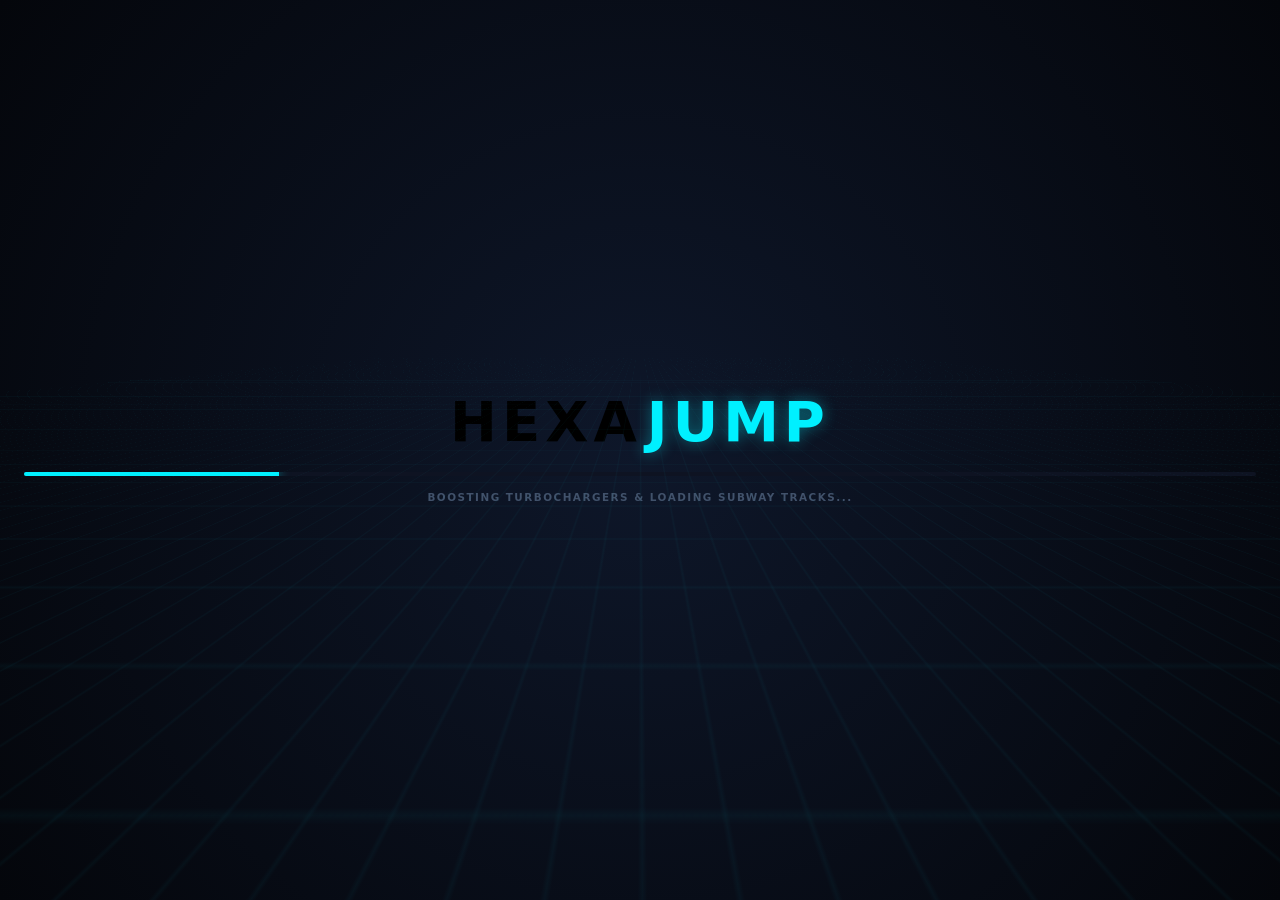
<file: index.html>
<!DOCTYPE html>
<html lang="en">
<head>
    <meta charset="UTF-8">
    <meta name="viewport" content="width=device-width, initial-scale=1.0">
    <title>HexaJump - Premium Subway Endless Runner Engine</title>
    <link rel="icon" href="data:;base64,iVBORw0kGgo=">
    <link rel="stylesheet" href="static/style.css">
</head>
<body>

    <div class="ambient-universe-backdrop">
        <div class="space-nebula-glow"></div>
        <div class="infinite-horizon-matrix"></div>
    </div>

    <div id="mobile-device-frame">

        <!-- SCREEN 1: LOADING SCREEN -->
        <div id="loading-screen" class="active-view screen-layout landing-bg">
            <div class="cyber-grid-overlay"></div>
            <div class="welcome-center-panel">
                <div class="brand-title-group">
                    <h1 class="runner-logo">HEXA</h1>
                    <h1 class="runner-logo color-alt">JUMP</h1>
                </div>
                <div class="bar-container">
                    <div id="boot-progress" class="bar-fill"></div>
                </div>
                <p class="telemetry-status">BOOSTING TURBOCHARGERS & LOADING SUBWAY TRACKS...</p>
            </div>
        </div>

        <!-- SCREEN 2: ACCOUNT CONFIGURATION -->
        <div id="account-creation-screen" class="hidden-view screen-layout">
            <h2 class="section-title">ACCOUNT CONFIG</h2>
            <div class="registration-form-box">
                <label class="form-label" for="username-input">ENTER RUNNER IDENTITY USERNAME:</label>
                <input type="text" id="username-input" class="form-input-field" placeholder="Operator_Mani" maxlength="12">
            </div>
            <button id="confirm-account-btn" class="action-trigger-btn" disabled>INITIALIZE DRIVE LINK</button>
        </div>

        <!-- GLOBAL TOP NAVIGATION BAR -->
        <div id="top-nav-telemetry" class="hidden-view">
            <div class="sys-tag"><span class="live-blink"></span> ONLINE</div>
            <div class="wallet-tag"><span id="coin-count">0</span> 🪙</div>
            <div id="nav-profile-trigger" class="circle-nav-pfp-btn">
                <img id="nav-pfp-icon-img" src="static/assets/alpha.png" alt="Pfp">
                <span id="nav-display-username">USER</span>
            </div>
        </div>

        <!-- SCREEN 3: AVATAR SELECTION SHOP -->
        <div id="store-screen" class="hidden-view screen-layout">
            <h2 class="section-title">CHOOSE AVATAR</h2>
            <p class="panel-subtitle">Select 2D Mini-Human Character Model Template</p>
            <div id="dynamic-avatar-grid" class="chibi-store-grid"></div>
            <div class="store-footer-controls">
                <button id="store-action-btn" class="action-trigger-btn" disabled>CONFIRM SELECTION</button>
                <button id="store-to-hub-btn" class="secondary-nav-btn">GO BACK TO HOME HUB</button>
            </div>
        </div>

        <!-- SCREEN 4: CENTRAL HUB DASHBOARD -->
        <div id="home-screen" class="hidden-view screen-layout">
            <div class="hub-profile-showcase">
                <div class="avatar-perspective-ring">
                    <canvas id="hubCharacterCanvas" width="160" height="200"></canvas>
                </div>
                <h3 id="hub-avatar-name">ALPHA</h3>
            </div>
            <div class="hub-control-stack">
                <button id="nav-to-modes-btn" class="stack-btn pulse-launch">TAP TO START GAME 🎮</button>
                <button id="nav-to-store-btn" class="stack-btn cosmetic-btn">CHANGE AVATAR</button>
            </div>
        </div>

        <!-- SCREEN 5: ROAD PATH ENVIRONMENTAL STAGES -->
        <div id="modes-screen" class="hidden-view screen-layout">
            <h2 class="section-title">ROAD SECTOR</h2>
            <p class="panel-subtitle">Select Real-Time Destination Runner Path View</p>
            <div class="sectors-vertical-stack">
                <div class="sector-strip" data-mode="railway">
                    <div class="sector-strip-bg bg-cyber"></div>
                    <span>Railway Track Path 🛤️</span>
                </div>
                <div class="sector-strip" data-mode="desert">
                    <div class="sector-strip-bg bg-jungle"></div>
                    <span>Desert Road Path 🏜️</span>
                </div>
                <div class="sector-strip" data-mode="city">
                    <div class="sector-strip-bg bg-volcano"></div>
                    <span>City Road Path 🛣️</span>
                </div>
                <div class="sector-strip" data-mode="bridge">
                    <div class="sector-strip-bg bg-space"></div>
                    <span>Bridge Road Path 🌉</span>
                </div>
                <div class="sector-strip" data-mode="mountain">
                    <div class="sector-strip-bg bg-grid"></div>
                    <span>Mountain Road Path 🏞️</span>
                </div>
            </div>
            <div class="carousel-footer-controls">
                <button id="launch-game-engine-btn" class="action-trigger-btn" disabled>ENGAGE LINK RUN</button>
                <button id="modes-to-hub-btn" class="secondary-nav-btn">RETURN TO HOME HUB</button>
            </div>
        </div>

        <!-- SCREEN 6: GAME STAGE & HUD SYSTEM -->
        <div id="game-stage" class="hidden-view screen-layout">
            <div class="gameplay-hud-overlay">
                <button id="pause-engine-btn" class="hud-circle-btn">⏸️</button>
                <div id="live-score-tracker">SCORE: 0000</div>
                <div class="hud-coins-display"><span id="live-coins-count">0</span> 🪙</div>
            </div>

            <canvas id="gameCanvas" width="400" height="650"></canvas>
            
            <!-- PAUSE OVERLAY -->
            <div id="pause-overlay" class="hidden-view screen-layout overlay-blur-bg">
                <div class="cyber-popup-box">
                    <h3 class="popup-headline">LOOP SUSPENDED</h3>
                    <p class="popup-subtext">Neural link idling safely...</p>
                    
                    <button id="resume-core-run-btn" class="action-trigger-btn primary-accent-btn">RESUME GAME</button>
                    <button id="pause-profile-btn" class="action-trigger-btn secondary-hub-btn">PROFILE PAGE</button>
                    <button id="pause-home-btn" class="action-trigger-btn secondary-hub-btn">HOME PAGE</button>
                    <button id="abort-run-btn" class="action-trigger-btn danger-zone-btn">LOGOUT GAME</button>
                </div>
            </div>

            <!-- GAME OVER OVERLAY -->
            <div id="game-over-overlay" class="hidden-view runtime-modal-mask">
                <div class="game-over-card">
                    <h2 class="game-over-title">CRASH LOG TERMINATION</h2>
                    <p class="game-over-subtitle">Subway Impact Exception Code Detected</p>
                    
                    <div class="session-summary-box">
                        <div class="summary-row"><span>RUNNER SCORE:</span><span id="final-score-val">0000</span></div>
                        <div class="summary-row"><span>COINS ACQUIRED:</span><span id="final-coins-val">0</span> 🪙</div>
                    </div>

                    <div class="game-over-btn-stack">
                        <button id="go-btn-play-again" class="go-stack-btn primary-go-btn">PLAY AGAIN</button>
                        <button id="go-btn-home" class="go-stack-btn">HOME PAGE</button>
                        <button id="go-btn-profile" class="go-stack-btn">PROFILE PAGE</button>
                        <button id="go-btn-avatar" class="go-stack-btn">CHANGE AVATAR</button>
                    </div>
                </div>
            </div>
        </div>

        <!-- USER PROFILE MODAL -->
        <div id="user-profile-modal" class="hidden-view runtime-modal-mask">
            <div class="profile-stats-card">
                <div class="close-profile-row"><button id="close-profile-modal-btn">❌</button></div>
                
                <div class="user-meta-header">
                    <div class="meta-pic-container">
                        <div class="meta-pic-circle">
                            <img id="profile-stats-img" src="static/assets/alpha.png" alt="Profile Portrait">
                        </div>
                        <button id="edit-pfp-trigger-btn" class="pfp-pencil-badge">✏️</button>
                    </div>
                    
                    <div class="meta-text-block">
                        <div class="editable-name-row">
                            <input type="text" id="profile-username-editor" class="inline-name-input" value="OPERATOR" disabled>
                            <button id="edit-username-toggle-btn" class="input-pencil-inline-btn">✏️</button>
                        </div>
                        <p id="profile-stats-uid">ID: #000000</p>
                    </div>
                </div>

                <div id="pfp-images-dropdown-subgrid" class="pfp-dropdown-drawer hidden">
                    <p class="drawer-instruction-lbl">SELECT 3D PORTRAIT CHARACTER PFP:</p>
                    <div id="pfp-portrait-images-row" class="drawer-images-row"></div>
                </div>

                <div class="stats-data-grid">
                    <div class="stat-node"><span class="stat-val" id="stat-best-score">0000</span><span class="stat-lbl">BEST RUN</span></div>
                    <div class="stat-node"><span class="stat-val" id="stat-avg-score">0000</span><span class="stat-lbl">AVG RUN</span></div>
                    <div class="stat-node"><span class="stat-val" id="stat-total-runs">0</span><span class="stat-lbl">TOTAL LOGS</span></div>
                </div>
                
                <div class="recommended-panel-box">
                    <span class="rec-title-tag">SYSTEM RECOMMENDATION:</span>
                    <p class="rec-desc-txt">Upgrade active stride multipliers or unlock higher-tier female operator templates to maximize performance data collection maps.</p>
                </div>
            </div>
        </div>

    </div>

    <script src="static/game.js"></script>
</body>
</html>
</file>
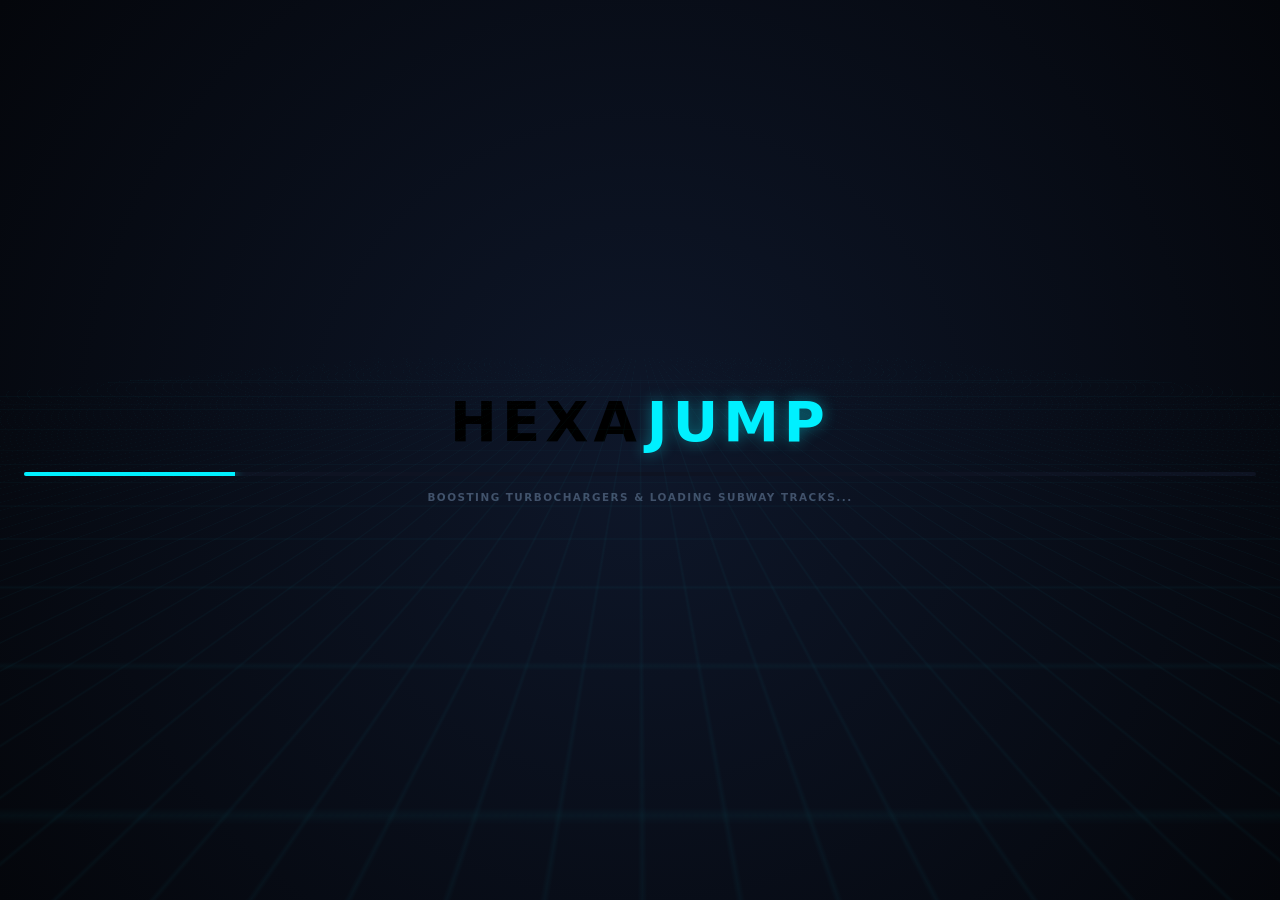
<file: static/index.html>
<!DOCTYPE html>
<html lang="en">
<head>
    <meta charset="UTF-8">
    <meta name="viewport" content="width=device-width, initial-scale=1.0">
    <title>HexaJump - Premium Subway Endless Runner Engine</title>
    <link rel="icon" href="data:;base64,iVBORw0kGgo=">
    <link rel="stylesheet" href="style.css">
</head>
<body>

    <div class="ambient-universe-backdrop">
        <div class="space-nebula-glow"></div>
        <div class="infinite-horizon-matrix"></div>
    </div>

    <div id="mobile-device-frame">

        <div id="loading-screen" class="active-view screen-layout landing-bg">
            <div class="cyber-grid-overlay"></div>
            
            <div class="welcome-center-panel">
                <div class="brand-title-group">
                    <h1 class="runner-logo">HEXA</h1>
                    <h1 class="runner-logo color-alt">JUMP</h1>
                </div>
                
                <div class="bar-container">
                    <div id="boot-progress" class="bar-fill"></div>
                </div>
                
                <p class="telemetry-status">BOOSTING TURBOCHARGERS & LOADING SUBWAY TRACKS...</p>
            </div>
        </div>

        <div id="account-creation-screen" class="hidden-view screen-layout">
            <h2 class="section-title">ACCOUNT CONFIG</h2>
            
            <div class="registration-form-box">
                <label class="form-label" for="username-input">ENTER RUNNER IDENTITY USERNAME:</label>
                <input type="text" id="username-input" class="form-input-field" placeholder="Operator_Mani" maxlength="12">
            </div>
            
            <button id="confirm-account-btn" class="action-trigger-btn" disabled>INITIALIZE DRIVE LINK</button>
        </div>

        <div id="top-nav-telemetry" class="hidden-view">
            <div class="sys-tag"><span class="live-blink"></span> ONLINE</div>
            
            <div class="wallet-tag"><span id="coin-count">0</span> 🪙</div>
            
            <div id="nav-profile-trigger" class="circle-nav-pfp-btn">
                <img id="nav-pfp-icon-img" src="assets/alpha.png" alt="Pfp">
                <span id="nav-display-username">USER</span>
            </div>
        </div>

        <div id="store-screen" class="hidden-view screen-layout">
            <h2 class="section-title">CHOOSE AVATAR</h2>
            <p class="panel-subtitle">Select 2D Mini-Human Character Model Template</p>
            <div id="dynamic-avatar-grid" class="chibi-store-grid"></div>
            <div class="store-footer-controls">
                <button id="store-action-btn" class="action-trigger-btn" disabled>CONFIRM SELECTION</button>
                <button id="store-to-hub-btn" class="secondary-nav-btn">GO BACK TO HOME HUB</button>
            </div>
        </div>

        <div id="home-screen" class="hidden-view screen-layout">
            <div class="hub-profile-showcase">
                <div class="avatar-perspective-ring">
                    <canvas id="hubCharacterCanvas" width="160" height="200"></canvas>
                </div>
                <h3 id="hub-avatar-name">ALPHA</h3>
            </div>
            <div class="hub-control-stack">
                <button id="nav-to-modes-btn" class="stack-btn pulse-launch">TAP TO START GAME 🎮</button>
                <button id="nav-to-store-btn" class="stack-btn cosmetic-btn">CHANGE AVATAR</button>
            </div>
        </div>

        <div id="modes-screen" class="hidden-view screen-layout">
            <h2 class="section-title">ROAD SECTOR</h2>
            <p class="panel-subtitle">Select Real-Time Destination Runner Path View</p>
            <div class="sectors-vertical-stack">
                <div class="sector-strip" data-mode="railway">
                    <div class="sector-strip-bg bg-cyber"></div>
                    <span>Railway Track Path 🛤️</span>
                </div>
                <div class="sector-strip" data-mode="desert">
                    <div class="sector-strip-bg bg-jungle"></div>
                    <span>Desert Road Path 🏜️</span>
                </div>
                <div class="sector-strip" data-mode="city">
                    <div class="sector-strip-bg bg-volcano"></div>
                    <span>City Road Path 🛣️</span>
                </div>
                <div class="sector-strip" data-mode="bridge">
                    <div class="sector-strip-bg bg-space"></div>
                    <span>Bridge Road Path 🌉</span>
                </div>
                <div class="sector-strip" data-mode="mountain">
                    <div class="sector-strip-bg bg-grid"></div>
                    <span>Mountain Road Path 🏞️</span>
                </div>
            </div>
            <div class="carousel-footer-controls">
                <button id="launch-game-engine-btn" class="action-trigger-btn" disabled>ENGAGE LINK RUN</button>
                <button id="modes-to-hub-btn" class="secondary-nav-btn">RETURN TO HOME HUB</button>
            </div>
        </div>

        <div id="game-stage" class="hidden-view screen-layout">
            <div class="gameplay-hud-overlay">
                <button id="pause-engine-btn" class="hud-circle-btn">⏸️</button>
                <div id="live-score-tracker">SCORE: 0000</div>
                <div class="hud-coins-display"><span id="live-coins-count">0</span> 🪙</div>
            </div>

            <canvas id="gameCanvas" width="400" height="650"></canvas>
            
            <div id="pause-overlay" class="hidden-view screen-layout overlay-blur-bg">
                <div class="cyber-popup-box">
                    <h3 class="popup-headline">LOOP SUSPENDED</h3>
                    <p class="popup-subtext">Neural link idling safely...</p>
                    
                    <button id="resume-core-run-btn" class="action-trigger-btn primary-accent-btn">RESUME GAME</button>
                    <button id="pause-profile-btn" class="action-trigger-btn secondary-hub-btn">PROFILE PAGE</button>
                    <button id="pause-home-btn" class="action-trigger-btn secondary-hub-btn">HOME PAGE</button>
                    <button id="abort-run-btn" class="action-trigger-btn danger-zone-btn">LOGOUT GAME</button>
                </div>
            </div>

            <div id="game-over-overlay" class="hidden-view runtime-modal-mask">
                <div class="game-over-card">
                    <h2 class="game-over-title">CRASH LOG TERMINATION</h2>
                    <p class="game-over-subtitle">Subway Impact Exception Code Detected</p>
                    
                    <div class="session-summary-box">
                        <div class="summary-row"><span>RUNNER SCORE:</span><span id="final-score-val">0000</span></div>
                        <div class="summary-row"><span>COINS ACQUIRED:</span><span id="final-coins-val">0</span> 🪙</div>
                    </div>

                    <div class="game-over-btn-stack">
                        <button id="go-btn-play-again" class="go-stack-btn primary-go-btn">PLAY AGAIN</button>
                        <button id="go-btn-home" class="go-stack-btn">HOME PAGE</button>
                        <button id="go-btn-profile" class="go-stack-btn">PROFILE PAGE</button>
                        <button id="go-btn-avatar" class="go-stack-btn">CHANGE AVATAR</button>
                    </div>
                </div>
            </div>
        </div>

        <div id="user-profile-modal" class="hidden-view runtime-modal-mask">
            <div class="profile-stats-card">
                <div class="close-profile-row"><button id="close-profile-modal-btn">❌</button></div>
                
                <div class="user-meta-header">
                    <div class="meta-pic-container">
                        <div class="meta-pic-circle">
                            <img id="profile-stats-img" src="assets/alpha.png" alt="Profile Portrait">
                        </div>
                        <button id="edit-pfp-trigger-btn" class="pfp-pencil-badge">✏️</button>
                    </div>
                    
                    <div class="meta-text-block">
                        <div class="editable-name-row">
                            <input type="text" id="profile-username-editor" class="inline-name-input" value="OPERATOR" disabled>
                            <button id="edit-username-toggle-btn" class="input-pencil-inline-btn">✏️</button>
                        </div>
                        <p id="profile-stats-uid">ID: #000000</p>
                    </div>
                </div>

                <div id="pfp-images-dropdown-subgrid" class="pfp-dropdown-drawer hidden">
                    <p class="drawer-instruction-lbl">SELECT 3D PORTRAIT CHARACTER PFP:</p>
                    <div id="pfp-portrait-images-row" class="drawer-images-row"></div>
                </div>

                <div class="stats-data-grid">
                    <div class="stat-node"><span class="stat-val" id="stat-best-score">0000</span><span class="stat-lbl">BEST RUN</span></div>
                    <div class="stat-node"><span class="stat-val" id="stat-avg-score">0000</span><span class="stat-lbl">AVG RUN</span></div>
                    <div class="stat-node"><span class="stat-val" id="stat-total-runs">0</span><span class="stat-lbl">TOTAL LOGS</span></div>
                </div>
                
                <div class="recommended-panel-box">
                    <span class="rec-title-tag">SYSTEM RECOMMENDATION:</span>
                    <p class="rec-desc-txt">Upgrade active stride multipliers or unlock higher-tier female operator templates to maximize performance data collection maps.</p>
                </div>
            </div>
        </div>

    </div>

    <script src="game.js"></script>
</body>
</html>
</file>
<file: static/style.css>
/* ==========================================================================
   HEXAJUMP - PROFESSIONAL ARCADE DESIGN SYSTEM & UI/UX STYLING SHEET
   ========================================================================== */

:root {
    --app-bg: #04060b;
    --panel-bg: #0a0e16;
    --neon-blue: #00f0ff;
    --neon-pink: #ff007f;
    --neon-gold: #ffb700;
    --sys-border: #141c2a;
}

* {
    margin: 0;
    padding: 0;
    box-sizing: border-box;
    font-family: 'Segoe UI', system-ui, -apple-system, sans-serif;
    user-select: none;
}

body, html {
    margin: 0;
    padding: 0;
    width: 100%;
    height: 100%;
    overflow: hidden;
    background-color: #050508;
    display: flex;
    justify-content: center;
    align-items: center;
}

/* ==========================================================================
   🌌 DYNAMIC TELEMETRY AMBIENT GRAPHICS LAYER (OUTSIDE THE MOBILE PHONE FRAME)
   ========================================================================== */
.ambient-universe-backdrop {
    position: absolute;
    top: 0;
    left: 0;
    width: 100%;
    height: 100%;
    z-index: 1;
    pointer-events: none;
}

.space-nebula-glow {
    position: absolute;
    top: 20%;
    left: 15%;
    width: 500px;
    height: 500px;
    background: radial-gradient(circle, rgba(0, 240, 255, 0.05) 0%, rgba(255, 0, 127, 0.03) 60%, transparent 100%);
    filter: blur(50px);
    animation: auroraFluidMotion 15s infinite alternate ease-in-out;
}

.infinite-horizon-matrix {
    position: absolute;
    bottom: 0;
    left: 0;
    width: 100%;
    height: 50%;
    background-image: 
        linear-gradient(rgba(255, 255, 255, 0.01) 1px, transparent 1px),
        linear-gradient(90deg, rgba(255, 255, 255, 0.01) 1px, transparent 1px);
    background-size: 35px 35px;
    transform: perspective(300px) rotateX(80deg);
    transform-origin: top center;
    opacity: 0.8;
}

@keyframes auroraFluidMotion {
    0% { transform: translate(0, 0) scale(1); }
    100% { transform: translate(30px, -30px) scale(1.15); }
}

/* ==========================================================================
   📱 FULLSCREEN DESKTOP VIEWPORT LAYOUT & PHONE RESTRUCTURING CAPS
   ========================================================================== */
#mobile-device-frame {
    position: relative;
    width: 100vw !important;
    height: 100vh !important;
    max-width: 100% !important;
    max-height: 100% !important;
    z-index: 10;
    background-color: var(--app-bg);
    border: none !important;
    border-radius: 0 !important;
    box-shadow: none !important;
    overflow: hidden;
    display: flex;
    flex-direction: column;
}

.screen-layout {
    position: absolute;
    top: 0;
    left: 0;
    width: 100%;
    height: 100%;
    padding: 35px 24px;
    display: flex;
    flex-direction: column;
    justify-content: space-between;
    align-items: center;
    z-index: 15;
}

.active-view { display: flex !important; }
.hidden-view { display: none !important; }

/* 1. Classic Setup & Loading Bar Elements */
.landing-bg {
    background: radial-gradient(circle at center, #0e172a 0%, var(--app-bg) 100%);
}

.cyber-grid-overlay {
    position: absolute;
    top: -50%;
    left: -50%;
    width: 200%;
    height: 200%;
    background-image: 
        linear-gradient(rgba(0, 240, 255, 0.03) 1px, transparent 1px), 
        linear-gradient(90deg, rgba(0, 240, 255, 0.03) 1px, transparent 1px);
    background-size: 20px 25px;
    transform: perspective(200px) rotateX(60deg);
    animation: pathScroll 4s linear infinite;
    z-index: 1;
}

@keyframes pathScroll {
    0% { transform: perspective(200px) rotateX(60deg) translateY(0); }
    100% { transform: perspective(200px) rotateX(60deg) translateY(25px); }
}

.welcome-center-panel {
    margin: auto 0;
    text-align: center;
    z-index: 5;
    display: flex;
    flex-direction: column;
    gap: 15px;
    width: 100%;
}

.brand-title-group { line-height: 0.9; }
.runner-logo { font-size: 3.5rem; font-weight: 900; letter-spacing: 5px; display: inline-block; }
.color-alt { color: var(--neon-blue); text-shadow: 0 0 15px rgba(0, 240, 255, 0.4); }

.bar-container {
    width: 100%;
    height: 4px;
    background-color: #0e1322;
    border-radius: 2px;
    overflow: hidden;
    margin-top: 10px;
}

.bar-fill {
    width: 0%;
    height: 100%;
    background-color: var(--neon-blue);
    box-shadow: 0 0 12px var(--neon-blue);
    transition: width 0.04s linear;
}

.telemetry-status { font-size: 0.65rem; font-weight: 800; color: #41526b; letter-spacing: 1.5px; }

/* 2. Unified Registration Setup Fields */
.registration-form-box { width: 100%; margin: auto 0; display: flex; flex-direction: column; gap: 10px; text-align: left; }
.form-label { font-size: 0.7rem; font-weight: 800; color: #526785; letter-spacing: 1.5px; }
.form-input-field {
    width: 100%; padding: 15px; background-color: #06090f; border: 1px solid var(--sys-border);
    color: #fff; font-size: 0.9rem; font-weight: 700; border-radius: 8px; outline: none; transition: border 0.15s;
}
.form-input-field:focus { border-color: var(--neon-blue); }

/* Global Navigation Interface Header */
#top-nav-telemetry {
    position: absolute; top: 0; left: 0; width: 100%; height: 60px;
    display: flex; justify-content: space-between; align-items: center; padding: 0 20px; z-index: 50;
}
.sys-tag { font-size: 0.7rem; font-weight: 800; color: #00ff88; display: flex; align-items: center; gap: 6px; letter-spacing: 1px; }
.live-blink { width: 5px; height: 5px; background-color: #00ff88; border-radius: 50%; box-shadow: 0 0 8px #00ff88; animation: blink 0.5s infinite alternate; }

@keyframes blink { 0% { opacity: 0.4; } 100% { opacity: 1; } }

.circle-nav-pfp-btn {
    background-color: rgba(10, 14, 22, 0.8); border: 1px solid var(--sys-border);
    padding: 5px 12px 5px 6px; border-radius: 20px; display: flex; align-items: center; gap: 8px; cursor: pointer; transition: all 0.15s;
}
.circle-nav-pfp-btn:hover { border-color: #384b66; background-color: #111724; }
.circle-nav-pfp-btn img { width: 24px; height: 24px; border-radius: 50%; object-fit: contain; background-color: #05070a; border: 1px solid rgba(255, 255, 255, 0.1); }

/* 3. Shop Matrix Card Frameworks */
.chibi-store-grid {
    display: grid; grid-template-columns: repeat(2, 1fr); gap: 12px;
    width: 100%; margin: auto 0; overflow-y: auto; max-height: 400px; padding: 4px;
}
.chibi-store-grid::-webkit-scrollbar { width: 2px; }
.chibi-store-grid::-webkit-scrollbar-thumb { background-color: var(--sys-border); }

.avatar-card {
    background-color: var(--panel-bg); border: 1px solid var(--sys-border); border-radius: 12px;
    padding: 15px; display: flex; flex-direction: column; align-items: center; gap: 10px;
    position: relative; cursor: pointer; transition: all 0.15s ease;
}
.avatar-card:hover { border-color: #243147; background-color: #0f1420; }
.avatar-card.focused-intent { border-color: var(--neon-blue); background-color: #0e1624; box-shadow: 0 0 15px rgba(0, 240, 255, 0.1); }
.avatar-card.selected-active { border-color: var(--neon-gold); background-color: #12161f; }

.price-status-badge {
    position: absolute; top: 8px; right: 8px; padding: 3px 6px; font-size: 0.55rem;
    font-weight: 800; border-radius: 4px; background-color: #162030; color: #8fa6c4;
}
.badge-owned { background-color: rgba(0, 255, 136, 0.1); color: #00ff88; }
.avatar-name { font-size: 0.75rem; font-weight: 800; letter-spacing: 1px; text-transform: uppercase; }

.store-footer-controls { width: 100%; display: flex; flex-direction: column; gap: 8px; }
.secondary-nav-btn { background-color: transparent; color: #526785; border: none; font-size: 0.7rem; font-weight: 800; text-transform: uppercase; letter-spacing: 1px; cursor: pointer; text-align: center; padding: 4px; }
.secondary-nav-btn:hover { color: #fff; }

/* 4. Central Hub Dashboard Configurations */
.hub-profile-showcase { display: flex; flex-direction: column; align-items: center; margin-top: 100px; }
.avatar-perspective-ring { width: 160px; height: 200px; display: flex; justify-content: center; align-items: center; position: relative; }

#hubCharacterCanvas { display: block; animation: floatEngine 3s infinite ease-in-out; max-height: 100vh !important; }
canvas { max-height: 100vh !important; aspect-ratio: 16/9; }

@keyframes floatEngine { 0%, 100% { transform: translateY(0); } 50% { transform: translateY(-8px); } }
#hub-avatar-name { font-size: 1.4rem; font-weight: 900; letter-spacing: 3px; color: var(--neon-blue); text-shadow: 0 0 15px rgba(0, 240, 255, 0.25); margin-top: 15px; text-transform: uppercase; }

.hub-control-stack { width: 100%; display: flex; flex-direction: column; gap: 10px; margin-bottom: 20px; }
.stack-btn { padding: 16px; font-size: 0.85rem; font-weight: 800; text-transform: uppercase; letter-spacing: 2px; border-radius: 8px; cursor: pointer; border: 1px solid transparent; transition: all 0.15s ease; text-align: center; }
.pulse-launch { background-color: var(--neon-blue); color: #000; box-shadow: 0 0 20px rgba(0, 240, 255, 0.15); }
.pulse-launch:hover { background-color: #2bf0ff; box-shadow: 0 0 35px rgba(0, 240, 255, 0.4); }
.cosmetic-btn { background-color: transparent; color: #6e84a6; border-color: var(--sys-border); }
.cosmetic-btn:hover { border-color: #3b4d66; color: #fff; }

/* 5. Sectors Tracks Layout Carousel */
.sectors-vertical-stack { display: flex; flex-direction: column; gap: 8px; width: 100%; margin: auto 0; }
.sector-strip { position: relative; width: 100%; height: 55px; border-radius: 8px; border: 1px solid var(--sys-border); overflow: hidden; display: flex; align-items: center; padding-left: 20px; cursor: pointer; transition: all 0.2s ease; }
.sector-strip-bg { position: absolute; top: 0; left: 0; width: 100%; height: 100%; z-index: 1; opacity: 0.15; }
.sector-strip span { font-size: 0.8rem; font-weight: 800; letter-spacing: 1.5px; z-index: 2; color: #5a708f; text-transform: uppercase; }
.sector-strip.selected { border-color: var(--neon-gold); background-color: #14130f; }
.sector-strip.selected .sector-strip-bg { opacity: 0.35; }
.sector-strip.selected span { color: var(--neon-gold); }
.carousel-footer-controls { width: 100%; display: flex; flex-direction: column; gap: 8px; }

/* Sector Custom Simulated Graphics Maps Decorators */
.bg-cyber { background-color: #ff007f; }
.bg-jungle { background-color: #ffb700; }
.bg-volcano { background-color: #ffffff; }
.bg-space { background-color: #00f0ff; }
.bg-grid { background-color: #00ff88; }

/* 6. Game Viewport Engine & Modal Popups Overlays */
#game-stage { padding: 0 !important; overflow: hidden; background-color: #030406; position: relative; }
.gameplay-hud-overlay { position: absolute; top: 0; left: 0; width: 100%; height: 75px; display: flex; justify-content: space-between; align-items: center; padding: 0 15px; z-index: 30; background: linear-gradient(180deg, rgba(0, 0, 0, 0.8) 0%, rgba(0, 0, 0, 0) 100%); }
.hud-circle-btn { width: 36px; height: 36px; border-radius: 50%; background-color: rgba(255, 255, 255, 0.05); border: 1px solid rgba(255, 255, 255, 0.1); color: #fff; display: flex; justify-content: center; align-items: center; font-size: 0.8rem; cursor: pointer; }
#live-score-tracker { font-size: 1rem; font-weight: 900; letter-spacing: 2px; color: #fff; }
.hud-coins-display { font-size: 0.9rem; font-weight: 800; color: var(--neon-gold); }
#gameCanvas { width: 100%; height: 100%; display: block; }

.overlay-blur-bg { background-color: rgba(3, 5, 10, 0.7); backdrop-filter: blur(8px); display: flex; justify-content: center; align-items: center; }
.cyber-popup-box { background-color: var(--panel-bg); border: 1px solid var(--sys-border); border-radius: 12px; padding: 25px; width: 85%; text-align: center; display: flex; flex-direction: column; gap: 10px; }
.popup-headline { font-size: 1.2rem; font-weight: 900; color: #fff; letter-spacing: 1.5px; }
.popup-subtext { font-size: 0.75rem; color: #506685; margin-bottom: 10px; }

.runtime-modal-mask { position: absolute; top: 0; left: 0; width: 100%; height: 100%; background-color: rgba(2, 4, 7, 0.85); display: flex; justify-content: center; align-items: center; z-index: 40; }

/* Dedicated Dashboard Panel Scoreboard Card Frame Overlays */
.game-over-card {
    background-color: var(--panel-bg); border: 1px solid var(--neon-pink); padding: 25px; border-radius: 16px;
    width: 88%; text-align: center; box-shadow: 0 20px 50px rgba(255, 0, 127, 0.15);
    animation: scaleInFrame 0.25s cubic-bezier(0.34, 1.56, 0.64, 1);
}
@keyframes scaleInFrame { 0% { transform: scale(0.9); opacity: 0; } 100% { transform: scale(1); opacity: 1; } }

.game-over-title { font-size: 1.3rem; font-weight: 900; color: var(--neon-pink); letter-spacing: 2px; margin-bottom: 4px; text-transform: uppercase; }
.game-over-subtitle { font-size: 0.65rem; font-weight: 800; color: #566c8f; letter-spacing: 1px; text-transform: uppercase; margin-bottom: 20px; }
.session-summary-box { background-color: #05070a; border: 1px solid var(--sys-border); border-radius: 8px; padding: 15px; margin-bottom: 20px; display: flex; flex-direction: column; gap: 8px; }
.summary-row { display: flex; justify-content: space-between; font-size: 0.85rem; font-weight: 800; letter-spacing: 1px; }
.summary-row span:first-child { color: #617794; }

.game-over-btn-stack { display: grid; grid-template-columns: repeat(2, 1fr); gap: 10px; width: 100%; }
.go-stack-btn { padding: 14px 5px; font-size: 0.75rem; font-weight: 800; text-transform: uppercase; letter-spacing: 1px; border-radius: 6px; cursor: pointer; border: 1px solid var(--sys-border); background-color: #0e131f; color: #8ea3bf; transition: all 0.15s; }
.go-stack-btn:hover { border-color: #3b4d66; color: #fff; }

.primary-go-btn { grid-column: span 2; background-color: var(--neon-pink); color: #fff; border-color: var(--neon-pink); font-size: 0.85rem; letter-spacing: 2px; box-shadow: 0 0 15px rgba(255, 0, 127, 0.2); }
.primary-go-btn:hover { background-color: #ff2693; box-shadow: 0 0 25px rgba(255, 0, 127, 0.4); }

/* 7. Comprehensive Stats Profile Sheets */
.profile-stats-card { background-color: var(--panel-bg); border: 1px solid var(--sys-border); padding: 24px; border-radius: 12px; width: 88%; display: flex; flex-direction: column; gap: 18px; }
.close-profile-row { width: 100%; display: flex; justify-content: flex-end; line-height: 1; }
.close-profile-row button { background: none; border: none; font-size: 0.9rem; cursor: pointer; color: #4e617d; }
.close-profile-row button:hover { color: #fff; }

.user-meta-header { display: flex; align-items: center; gap: 15px; }
.meta-pic-container { position: relative; width: 60px; height: 60px; display: inline-block; }
.meta-pic-circle { width: 100%; height: 100%; border-radius: 50%; background-color: #05070a; border: 2px solid var(--sys-border); overflow: hidden; display: flex; justify-content: center; align-items: center; }
.meta-pic-circle img { height: 90%; object-fit: contain; }

.pfp-pencil-badge { position: absolute; bottom: -2px; left: -2px; width: 22px; height: 22px; border-radius: 50%; background-color: var(--neon-blue); border: none; color: #000; font-size: 0.65rem; display: flex; justify-content: center; align-items: center; cursor: pointer; box-shadow: 0 2px 5px rgba(0, 0, 0, 0.5); }
.pfp-pencil-badge:hover { background-color: #2bf0ff; transform: scale(1.05); }

.meta-text-block { display: flex; flex-direction: column; gap: 2px; }
.editable-name-row { display: flex; align-items: center; gap: 8px; }
.inline-name-input { background: transparent; border: none; border-bottom: 1px solid transparent; color: var(--neon-blue); font-size: 1.1rem; font-weight: 900; letter-spacing: 1px; width: 140px; text-transform: uppercase; outline: none; padding: 2px 0; }
.inline-name-input:not(:disabled) { border-color: #3b4d66; background-color: #05070a; padding: 2px 5px; border-radius: 4px; }
.input-pencil-inline-btn { background: none; border: none; font-size: 0.8rem; cursor: pointer; color: #526785; transition: color 0.15s; }
.input-pencil-inline-btn:hover { color: #fff; }
#profile-stats-uid { font-size: 0.7rem; font-weight: 700; color: #526785; letter-spacing: 0.5px; }

.pfp-dropdown-drawer { background-color: #05070a; border: 1px solid var(--sys-border); border-radius: 8px; padding: 12px; display: flex; flex-direction: column; gap: 8px; }
.drawer-instruction-lbl { font-size: 0.6rem; font-weight: 800; color: #526785; letter-spacing: 1px; }
.drawer-images-row { display: grid; grid-template-columns: repeat(6, 1fr); gap: 6px; }
.drawer-pfp-node { border: 1px solid #141c2a; border-radius: 4px; background-color: #0a0e16; padding: 4px; display: flex; justify-content: center; cursor: pointer; transition: border 0.15s; }
.drawer-pfp-node:hover { border-color: #2a384d; }
.drawer-pfp-node.active-pfp { border-color: var(--neon-blue); background-color: #0c1524; }
.drawer-pfp-node img { height: 32px; object-fit: contain; }

.stats-data-grid { display: grid; grid-template-columns: repeat(3, 1fr); gap: 8px; }
.stat-node { background-color: #05070a; border: 1px solid var(--sys-border); border-radius: 6px; padding: 12px 2px; display: flex; flex-direction: column; align-items: center; gap: 4px; }
.stat-val { font-size: 0.95rem; font-weight: 900; color: var(--neon-gold); }
.stat-lbl { font-size: 0.55rem; font-weight: 800; color: #526785; letter-spacing: 0.5px; }

.recommended-panel-box { background-color: #0a1324; border: 1px solid #13243a; padding: 12px; border-radius: 6px; text-align: left; display: flex; flex-direction: column; gap: 4px; }
.rec-title-tag { font-size: 0.6rem; font-weight: 900; color: var(--neon-blue); letter-spacing: 1px; }
.rec-desc-txt { font-size: 0.7rem; color: #708cb0; line-height: 1.5; }

/* Core Buttons Framework Layout Blocks */
.action-trigger-btn {
    width: 100%; padding: 16px; font-size: 0.85rem; font-weight: 800; text-transform: uppercase; letter-spacing: 2px;
    border-radius: 8px; border: 1px solid var(--sys-border); background-color: transparent; color: #35455c;
    transition: all 0.15s ease; cursor: not-allowed; margin-bottom: 5px;
}
.action-trigger-btn.ready-buy { border-color: var(--neon-gold); color: var(--neon-gold); cursor: pointer; }
.action-trigger-btn.ready-buy:hover { background-color: var(--neon-gold); color: #000; }
.action-trigger-btn.ready-select { border-color: var(--neon-blue); color: var(--neon-blue); cursor: pointer; }
.action-trigger-btn.ready-select:hover { background-color: var(--neon-blue); color: #000; box-shadow: 0 0 20px rgba(0, 240, 255, 0.3); }

.hidden { display: none !important; }
</file>
